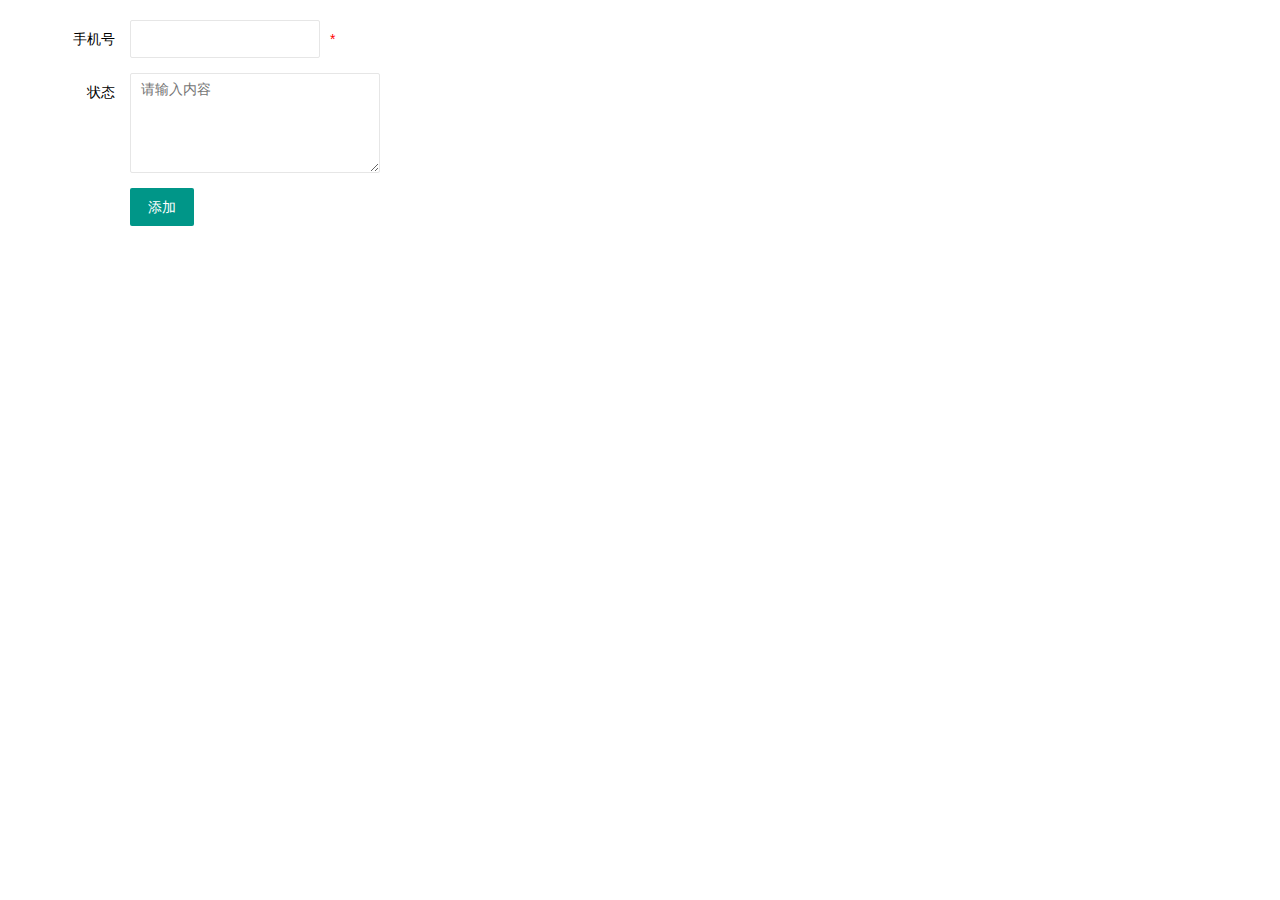
<file: com/great/user/add.html>
<!DOCTYPE html>
<html>
<head>
	<meta charset="UTF-8">
    <title>添加用户</title>
    <meta name="renderer" content="webkit">
    <meta http-equiv="X-UA-Compatible" content="IE=edge,chrome=1">
    <meta name="viewport" content="width=device-width,user-scalable=yes, minimum-scale=0.4, initial-scale=0.8,target-densitydpi=low-dpi" />
    <link rel="shortcut icon" href="/favicon.ico" type="image/x-icon" />
    <link rel="stylesheet" href="../css/font.css">
    <link rel="stylesheet" href="../css/xadmin.css">
    <script type="text/javascript" src="../js/jquery-3.3.1.min.js"></script>
    <script type="text/javascript" src="../js/layui/layui.js" charset="utf-8"></script>
    <script type="text/javascript" src="../js/xadmin.js"></script>
    <link id="layuicss-layer" rel="stylesheet" href="../css/layer.css" media="all">
</head>
<body>
    <div class="x-body">
        <form class="layui-form">
          <div class="layui-form-item">
              <label for="phone" class="layui-form-label">
                  <span class="x-red"></span>手机号
              </label>
              <div class="layui-input-inline">
                  <input type="text" id="phone" name="phone" required="" lay-verify="phone"
                  autocomplete="off" class="layui-input">
              </div>
              <div class="layui-form-mid layui-word-aux">
                  <span class="x-red">*</span>
              </div>
          </div>
          <div class="layui-form-item layui-form-text">
              <label for="status" class="layui-form-label">
                 状态
              </label>
              <div class="layui-input-block">
                  <textarea placeholder="请输入内容" id="remarks" name="remarks" class="layui-textarea" style="width: 250px;"></textarea>
              </div>
          </div>
          <div class="layui-form-item">
              <label for="L_repass" class="layui-form-label">
              </label>
              <button  class="layui-btn" lay-filter="add" lay-submit="">
                  添加
              </button>
          </div>
      </form>
    </div>
    <script>
        layui.use(['form','layer'], function(){
            $ = layui.jquery;
          var form = layui.form
          ,layer = layui.layer;
        
          //监听提交
          form.on('submit(add)', function(data){
              $.ajax({
                  type: "POST",
                  url: "/ghana/order/manager/add",
                  contentType: "application/json; charset=utf-8",
                  data: data,
                  dataType: "json",
                  success: function (message) {
                      layer.msg(message);
                      if(data.code==0)
                      {
                          layer.alert(data.msg, {icon: 6},function () {
                              var index = parent.layer.getFrameIndex(window.name);
                              parent.layer.close(index);
                              window.parent.location.replace(window.parent.location.href);
                          });
                      }
                  },
                  error: function (message) {
                      $("#request-process-patent").html("提交数据失败！");
                  }
              });



        	 return false;
          });
        });
    </script>
  </body>
</html>
</file>
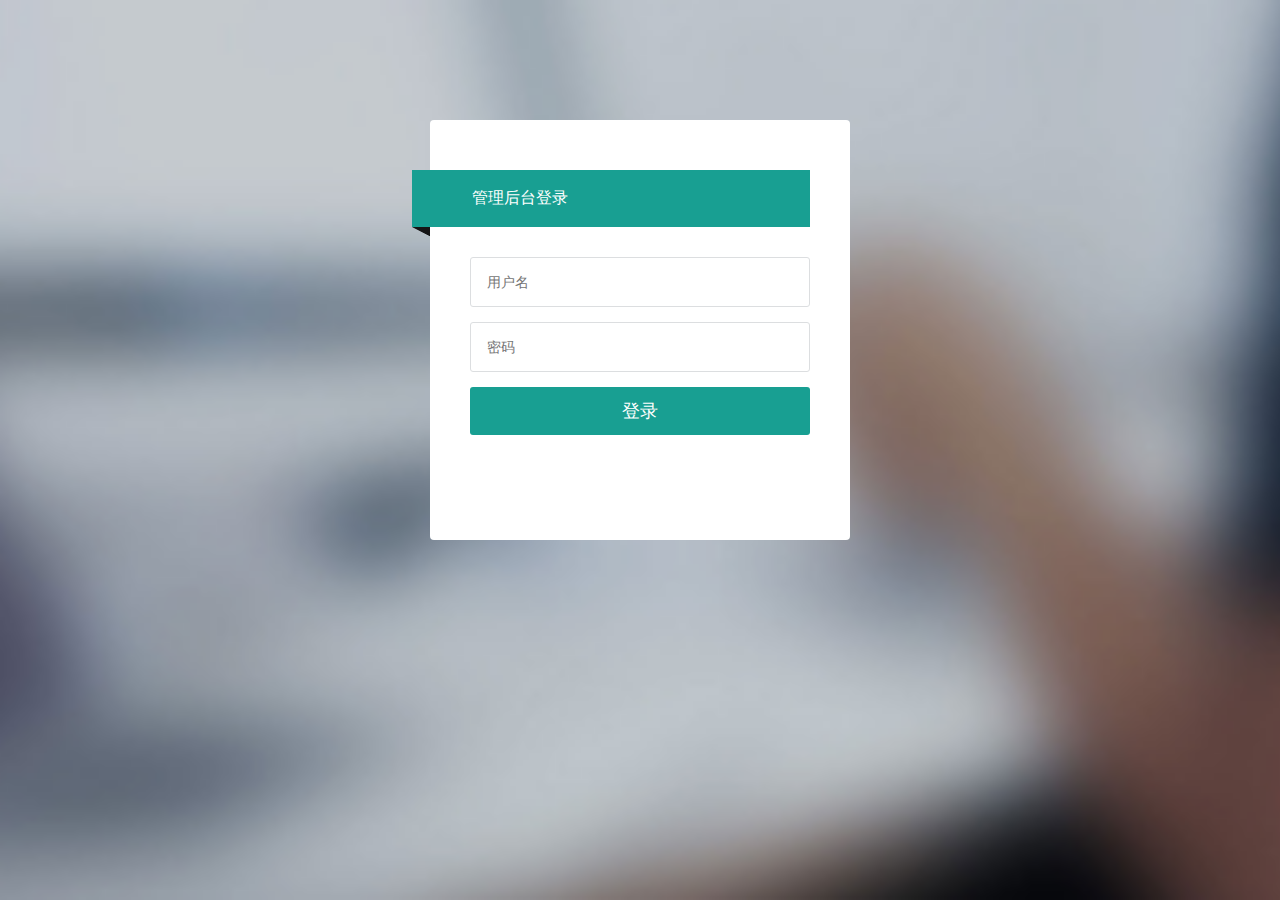
<file: com/great/user/login.html>
<!DOCTYPE html>
<html>
<head>
    <meta http-equiv="Content-Type" content="text/html; charset=UTF-8">
    <title>后台登录</title>
    <meta name="renderer" content="webkit|ie-comp|ie-stand">
    <meta http-equiv="X-UA-Compatible" content="IE=edge,chrome=1">
    <meta http-equiv="Cache-Control" content="no-siteapp">
    <link rel="stylesheet" href="../css/font.css">
    <link rel="stylesheet" href="../css/xadmin.css">
    <script type="text/javascript" src="../js/jquery-3.3.1.min.js"></script>
    <script type="text/javascript" src="../js/layui/layui.js" charset="utf-8"></script>
    <script type="text/javascript" src="../js/xadmin.js"></script>
    <link id="layuicss-layer" rel="stylesheet" href="../css/layer.css" media="all">
</head>
<body class="login-bg">

<div class="login layui-anim layui-anim-up">
    <div class="message">管理后台登录</div>
    <div id="darkbannerwrap"></div>

    <form method="post" class="layui-form">
        <input name="account" placeholder="用户名" type="text" lay-verify="required" class="layui-input">
        <hr class="hr15">
        <input name="password" lay-verify="required" placeholder="密码" type="password" class="layui-input">
        <hr class="hr15">
        <input value="登录" lay-submit="" lay-filter="login" style="width:100%;" type="submit">
        <hr class="hr20">
    </form>
</div>

<script>
    $(function () {
        layui.use('form', function () {
            var form = layui.form;
            //监听提交
            /*form.on('submit(login)', function (data) {
                $.post('/admin/user/login.html', data.field, function (result) {
                    if (result.code == 0) {
                        location.href = 'index.html'
                    }
                    else {
                        layer.msg(result.msg, function () {

                        });
                    }
                })
                return false;
            });*/
        });
    })
</script>

</body>
</html>
</file>
<file: com/great/css/font.css>
@font-face {
  font-family: 'iconfont';
  src: url('../fonts/iconfont.eot');
  src: url('../fonts/iconfont.eot?#iefix') format('embedded-opentype'),
  url('../fonts/iconfont.woff') format('woff'),
  url('../fonts/iconfont.ttf') format('truetype'),
  url('../fonts/iconfont.svg#iconfont') format('svg');
}
.iconfont{
  font-family:"iconfont" !important;
  font-size:16px;font-style:normal;
  -webkit-font-smoothing: antialiased;
  -webkit-text-stroke-width: 0.2px;
  -moz-osx-font-smoothing: grayscale;
}
</file>
<file: com/great/css/xadmin.css>
@charset "utf-8";
@import url(../js/layui/css/layui.css);
*{
    margin: 0px;
    padding: 0px;
    font-family: "Helvetica Neue", Helvetica, Arial, sans-serif;
}
a{
    text-decoration: none;
}
html{
    width: 100%;
    height: 100%;
    overflow-x:hidden; 
    overflow-y:auto;
}
body{
    width: 100%;
    min-height: 100%;
}
.login-bg{
    /*background: #eeeeee url() 0 0 no-repeat;*/
     background:url(../images/bg.png) no-repeat center;
    background-size: cover;
    overflow: hidden;
}
.login{
    margin: 120px auto 0 auto;
    min-height: 420px;
    max-width: 420px;
    padding: 40px;
    background-color: #ffffff;
    margin-left: auto;
    margin-right: auto;
    border-radius: 4px;
    /* overflow-x: hidden; */
    box-sizing: border-box;
}
.login a.logo{
    display: block;
    height: 58px;
    width: 167px;
    margin: 0 auto 30px auto;
    background-size: 167px 42px;
}
.login .message {
    margin: 10px 0 0 -58px;
    padding: 18px 10px 18px 60px;
    background: #189F92;
    position: relative;
    color: #fff;
    font-size: 16px;
}
.login #darkbannerwrap {
    background: url(../images/aiwrap.png);
    width: 18px;
    height: 10px;
    margin: 0 0 20px -58px;
    position: relative;
}

.login input[type=text],
.login input[type=file],
.login input[type=password],
.login input[type=email], select {
    border: 1px solid #DCDEE0;
    vertical-align: middle;
    border-radius: 3px;
    height: 50px;
    padding: 0px 16px;
    font-size: 14px;
    color: #555555;
    outline:none;
    width:100%;
    box-sizing: border-box;
}
.login input[type=text]:focus,
.login input[type=file]:focus,
.login input[type=password]:focus,
.login input[type=email]:focus, select:focus {
    border: 1px solid #27A9E3;
}
.login input[type=submit],
.login input[type=button]{
    display: inline-block;
    vertical-align: middle;
    padding: 12px 24px;
    margin: 0px;
    font-size: 18px;
    line-height: 24px;
    text-align: center;
    white-space: nowrap;
    vertical-align: middle;
    cursor: pointer;
    color: #ffffff;
    background-color: #189F92;
    border-radius: 3px;
    border: none;
    -webkit-appearance: none;
    outline:none;
    width:100%;
}
.login hr {
    background: #fff url() 0 0 no-repeat;
}
.login hr.hr15 {
    height: 15px;
    border: none;
    margin: 0px;
    padding: 0px;
    width: 100%;
}
.login hr.hr20 {
    height: 20px;
    border: none;
    margin: 0px;
    padding: 0px;
    width: 100%;
}
.x-body{
    padding: 20px;
}
.x-nav{
    padding: 0 20px;
    position: relative;
    z-index: 99;
    border-bottom: 1px solid #e5e5e5;
    line-height: 39px;
    height: 39px;
    overflow: hidden;
}
xblock{
    display: block;
    margin-bottom: 10px;
    padding: 5px;
    line-height: 22px;
    /* border-left: 5px solid #009688; */
    border-radius: 0 2px 2px 0;
    background-color: #f2f2f2;
}
.x-right{
  float: right;
}
.x-so{
    /*text-align: center;*/
    /*background: #f2f2f2 url() 0 0 no-repeat;*/
    margin-bottom: 20px;
}
.x-so input.layui-input{
    width: 150px;
}
.x-so .layui-form-label{
    display: inline-block;
}
.x-so input.layui-input,.x-so input.layui-btn{
    display: inline-block;
}
.x-red{
    color: red;
}
.x-a{
    color: #1AA093;
}
.x-a:hover{
    color: #127F74;
}
.x-sort{
    height: 30px;
}
.x-show{
    cursor: pointer;
}
.layui-form-switch{
    margin-top: 0px;
}
.layui-input:focus, .layui-textarea:focus {
    border-color: #189f92!important;
}

.page{
    margin-top: 20px;
    text-align: center;

}
.page a{
    display: inline-block;
    background: #fff url() 0 0 no-repeat;
    color: #888;
    padding: 10px;
    min-width: 15px;
    border: 1px solid #E2E2E2;

}
.page span{
    display: inline-block;
    padding: 10px;
    min-width: 15px;
    border: 1px solid #E2E2E2;
}
.page span.current{
    display: inline-block;
    background: #009688 url() 0 0 no-repeat;
    color: #fff;
    padding: 10px;
    min-width: 15px;
    border: 1px solid #009688;
}
.page .pagination li{
    display: inline-block;
    margin-right: 5px;
    text-align: center;
}
.page .pagination li.active span{
    background: #009688 url() 0 0 no-repeat;
    color: #fff;
    border: 1px solid #009688;

}

/*登录样式*/
/*头部*/
.container{
    width: 100%;
    height: 45px;
    background-color: #222;
    border-bottom: 1px solid rgba(255, 255, 255, 0.2);
}
.container .logo a{
    float: left;
    color: #fff;
    font-size: 18px;
    padding-left: 20px;
    line-height: 45px;
    width: 200px;
}
.container .right{
    background-color:rgba(0,0,0,0);
    float: right;

}
.container .left_open{
    height: 45px;
    float: left;
}
.container .left_open i{
    display: block;
    background: rgba(255,255,255,0.1) url() 0 0 no-repeat;
    color: #fff;
    width: 32px;
    height: 32px;
    line-height: 32px;
    border-radius: 3px;
    text-align: center;
    margin-top: 7px;
    cursor: pointer;
}
.container .left_open i:hover{
    background: rgba(255,255,255,0.3) url() 0 0 no-repeat;
}

.container .left{
    background-color:rgba(0,0,0,0);
    float: left;

}
.container .layui-nav-item{
    line-height: 45px;
}
.container .layui-nav-more{
    top: 20px;
}
.container .layui-nav-child{
    top: 50px;
}
.container .layui-nav-child i{
    margin-right: 10px;
}
.layui-nav .layui-nav-item a{
    color: #fff;
    cursor: pointer;
}
.layui-nav .layui-nav-child a{
    color: #333;
    cursor: pointer;
}
.left-nav{
    position: absolute;
    top: 46px;
    bottom: 42px;
    left: 0;
    z-index: 2;
    padding-top: 10px;
    background-color: #EEEEEE;
    width: 220px;
    max-width: 220px;
    overflow: auto;
    overflow-x:hidden;
    border-right: 1px solid #e5e5e5;

    /*width: 0px;*/
}
.left-nav #nav li{
    border-bottom: 1px solid #e5e5e5;
}
.left-nav #nav li:hover > a{
    /*color: blue;*/
}
.left-nav #nav .current{
    background-color: rgba(0, 0, 0, 0.3);
}
.left-nav #nav li a{
    font-size: 14px;
    padding: 10px 15px 10px 20px;
    display: block;
    cursor: pointer;
}
.left-nav #nav li a cite{
    font-size: 14px;
}

.left-nav #nav li .sub-menu{
    display: none;
}
.left-nav #nav li .opened{
    display: block;
}
.left-nav #nav li .opened:hover{
    /*background: #fff url() 0 0 no-repeat;*/
}
.left-nav #nav li .opened .current{
    
}
.left-nav #nav li .sub-menu li:hover{
    /*color: blue;*/
     /*background: #fff url() 0 0 no-repeat;*/
}
.left-nav #nav li .sub-menu li a{
    padding: 12px 15px 12px 30px;
    font-size: 14px;
    cursor: pointer;
}
.left-nav #nav li .sub-menu li .sub-menu li a{
    padding-left: 45px;
}
.left-nav #nav li .sub-menu li a:hover{
    color: #148cf1;
}
.left-nav #nav li .sub-menu li a i{
    font-size: 12px;
}
.left-nav #nav li a i{
    padding-right: 10px;
    line-height: 14px;
}
.left-nav #nav li .nav_right{
    float: right;
    font-size: 16px;
}
.x-slide_left {
    width: 17px;
    height: 61px;
    background: url(../images/icon.png) 0 0 no-repeat;
    position: absolute;
    top: 200px;
    left: 221px;
    cursor: pointer;
    z-index: 3;
}
.page-content{
    position: absolute;
    top: 46px;
    right: 0;
    bottom: 42px;
    left: 221px;
    overflow: hidden;
    z-index: 1;
}
.page-content-bg{
    position: absolute;
    top: 46px;
    right: 0;
    bottom: 42px;
    left: 221px;
    background: rgba(0,0,0,0.5); url() 0 0 no-repeat;
    overflow: hidden;
    z-index: 100;
    display: none;
}

.page-content .tab{
    height: 100%;
    width: 100%;
    background: #EFEEF0 url() 0 0 no-repeat;
    margin: 0px;
}
.page-content .layui-tab-title{
    /*padding-top: 5px;*/
    height: 35px;
    background: #EFEEF0 url() 0 0 no-repeat;
    position: relative;
    z-index: 100;
}
.page-content .layui-tab-title li.home i{
    padding-right: 5px;
}
.page-content .layui-tab-title li.home .layui-tab-close{
    display: none;
}
.page-content .layui-tab-title li{
    line-height: 35px;
}
.page-content .layui-tab-title .layui-this:after{
    height: 36px;
}
.page-content .layui-tab-title li .layui-tab-close{
    border-radius: 50%;
}
.page-content .layui-tab-title .layui-this{
    background: #fff url() 0 0 no-repeat;
}
.page-content .layui-tab-bar{
    height:34px;
    line-height: 35px;
}
.page-content .layui-tab-content{
    position: absolute;
    top: 36px;
    bottom: 0px;
    width: 100%;
    background: #fff url() 0 0 no-repeat;
    padding: 0px;
    overflow: hidden;
}
.page-content .layui-tab-content .layui-tab-item{
    width: 100%;
    height: 100%;
    
}
.page-content .layui-tab-content .layui-tab-item iframe{
    width: 100%;
    height: 100%;

}
.x-admin-carousel,.layui-carousel,.x-admin-carousel>[carousel-item]>* {
    background-color:#fff
}

.x-admin-backlog .x-admin-backlog-body {
    display:block;
    padding:10px 15px;
    background-color:#f8f8f8;
    color:#999;
    border-radius:2px;
    transition:all .3s;
    -webkit-transition:all .3s
}
.x-admin-backlog-body h3 {
    padding-bottom:10px;
    font-size:12px
}
.x-admin-backlog-body p cite {
    font-style:normal;
    font-size:30px;
    font-weight:300;
    color:#009688
}
.x-admin-backlog-body:hover {
    background-color:#CFCFCF;
    color:#888
}

.welcome-footer{padding: 30px 0; line-height: 30px; text-align: center; background-color: #eee; color: #666; font-weight: 300;}
body .layui-layout-admin .footer-demo{height: auto; padding: 15px 0; line-height: 26px;}
.welcome-footer a{padding: 0 5px;}

table th, table td {
    word-break: break-all;
}

.footer{
    position: fixed;
    bottom: 0px;
    width: 100%;
    background-color: #222;
    border-top: 1px solid rgba(255, 255, 255, 0.2);
    line-height: 41px;
    color: #fff;
    /*padding-left: 10px;*/
}
.footer .copyright{
    margin-left: 10px;
}


@media screen and (max-width: 768px){
    .fast-add{
        display: none;
    }
    .layui-nav .to-index{
        display: none;
    }
    .container .logo a{
        width: 140px;
    }
    .container .left_open {
        /*float: right;*/
    }
    .left-nav{
        left: -221px;
    }
    .page-content{
        left: 0px;
    }
    .page-content .layui-tab-content .layui-tab-item{
        -webkit-overflow-scrolling: touch; 
        overflow-y: scroll; 
    }
    .x-so input.layui-input{
        width: 100%;
        margin: 10px;
    }
}
</file>
<file: com/great/css/layer.css>
/** layui-v2.2.6 MIT License By https://www.layui.com */
.layui-layer-imgbar, .layui-layer-imgtit a, .layui-layer-tab .layui-layer-title span, .layui-layer-title {
    text-overflow: ellipsis;
    white-space: nowrap
}

html #layuicss-layer {
    display: none;
    position: absolute;
    width: 1989px
}

.layui-layer, .layui-layer-shade {
    position: fixed;
    _position: absolute;
    pointer-events: auto
}

.layui-layer-shade {
    top: 0;
    left: 0;
    width: 100%;
    height: 100%;
    _height: expression(document.body.offsetHeight+"px")
}

.layui-layer {
    -webkit-overflow-scrolling: touch;
    top: 150px;
    left: 0;
    margin: 0;
    padding: 0;
    background-color: #fff;
    -webkit-background-clip: content;
    border-radius: 2px;
    box-shadow: 1px 1px 50px rgba(0, 0, 0, .3)
}

.layui-layer-close {
    position: absolute
}

.layui-layer-content {
    position: relative
}

.layui-layer-border {
    border: 1px solid #B2B2B2;
    border: 1px solid rgba(0, 0, 0, .1);
    box-shadow: 1px 1px 5px rgba(0, 0, 0, .2)
}

.layui-layer-load {
    background: url(loading-1.gif) center center no-repeat #eee
}

.layui-layer-ico {
    background: url(icon.png) no-repeat
}

.layui-layer-btn a, .layui-layer-dialog .layui-layer-ico, .layui-layer-setwin a {
    display: inline-block;
    *display: inline;
    *zoom: 1;
    vertical-align: top
}

.layui-layer-move {
    display: none;
    position: fixed;
    *position: absolute;
    left: 0;
    top: 0;
    width: 100%;
    height: 100%;
    cursor: move;
    opacity: 0;
    filter: alpha(opacity=0);
    background-color: #fff;
    z-index: 2147483647
}

.layui-layer-resize {
    position: absolute;
    width: 15px;
    height: 15px;
    right: 0;
    bottom: 0;
    cursor: se-resize
}

.layer-anim {
    -webkit-animation-fill-mode: both;
    animation-fill-mode: both;
    -webkit-animation-duration: .3s;
    animation-duration: .3s
}

@-webkit-keyframes layer-bounceIn {
    0% {
        opacity: 0;
        -webkit-transform: scale(.5);
        transform: scale(.5)
    }
    100% {
        opacity: 1;
        -webkit-transform: scale(1);
        transform: scale(1)
    }
}

@keyframes layer-bounceIn {
    0% {
        opacity: 0;
        -webkit-transform: scale(.5);
        -ms-transform: scale(.5);
        transform: scale(.5)
    }
    100% {
        opacity: 1;
        -webkit-transform: scale(1);
        -ms-transform: scale(1);
        transform: scale(1)
    }
}

.layer-anim-00 {
    -webkit-animation-name: layer-bounceIn;
    animation-name: layer-bounceIn
}

@-webkit-keyframes layer-zoomInDown {
    0% {
        opacity: 0;
        -webkit-transform: scale(.1) translateY(-2000px);
        transform: scale(.1) translateY(-2000px);
        -webkit-animation-timing-function: ease-in-out;
        animation-timing-function: ease-in-out
    }
    60% {
        opacity: 1;
        -webkit-transform: scale(.475) translateY(60px);
        transform: scale(.475) translateY(60px);
        -webkit-animation-timing-function: ease-out;
        animation-timing-function: ease-out
    }
}

@keyframes layer-zoomInDown {
    0% {
        opacity: 0;
        -webkit-transform: scale(.1) translateY(-2000px);
        -ms-transform: scale(.1) translateY(-2000px);
        transform: scale(.1) translateY(-2000px);
        -webkit-animation-timing-function: ease-in-out;
        animation-timing-function: ease-in-out
    }
    60% {
        opacity: 1;
        -webkit-transform: scale(.475) translateY(60px);
        -ms-transform: scale(.475) translateY(60px);
        transform: scale(.475) translateY(60px);
        -webkit-animation-timing-function: ease-out;
        animation-timing-function: ease-out
    }
}

.layer-anim-01 {
    -webkit-animation-name: layer-zoomInDown;
    animation-name: layer-zoomInDown
}

@-webkit-keyframes layer-fadeInUpBig {
    0% {
        opacity: 0;
        -webkit-transform: translateY(2000px);
        transform: translateY(2000px)
    }
    100% {
        opacity: 1;
        -webkit-transform: translateY(0);
        transform: translateY(0)
    }
}

@keyframes layer-fadeInUpBig {
    0% {
        opacity: 0;
        -webkit-transform: translateY(2000px);
        -ms-transform: translateY(2000px);
        transform: translateY(2000px)
    }
    100% {
        opacity: 1;
        -webkit-transform: translateY(0);
        -ms-transform: translateY(0);
        transform: translateY(0)
    }
}

.layer-anim-02 {
    -webkit-animation-name: layer-fadeInUpBig;
    animation-name: layer-fadeInUpBig
}

@-webkit-keyframes layer-zoomInLeft {
    0% {
        opacity: 0;
        -webkit-transform: scale(.1) translateX(-2000px);
        transform: scale(.1) translateX(-2000px);
        -webkit-animation-timing-function: ease-in-out;
        animation-timing-function: ease-in-out
    }
    60% {
        opacity: 1;
        -webkit-transform: scale(.475) translateX(48px);
        transform: scale(.475) translateX(48px);
        -webkit-animation-timing-function: ease-out;
        animation-timing-function: ease-out
    }
}

@keyframes layer-zoomInLeft {
    0% {
        opacity: 0;
        -webkit-transform: scale(.1) translateX(-2000px);
        -ms-transform: scale(.1) translateX(-2000px);
        transform: scale(.1) translateX(-2000px);
        -webkit-animation-timing-function: ease-in-out;
        animation-timing-function: ease-in-out
    }
    60% {
        opacity: 1;
        -webkit-transform: scale(.475) translateX(48px);
        -ms-transform: scale(.475) translateX(48px);
        transform: scale(.475) translateX(48px);
        -webkit-animation-timing-function: ease-out;
        animation-timing-function: ease-out
    }
}

.layer-anim-03 {
    -webkit-animation-name: layer-zoomInLeft;
    animation-name: layer-zoomInLeft
}

@-webkit-keyframes layer-rollIn {
    0% {
        opacity: 0;
        -webkit-transform: translateX(-100%) rotate(-120deg);
        transform: translateX(-100%) rotate(-120deg)
    }
    100% {
        opacity: 1;
        -webkit-transform: translateX(0) rotate(0);
        transform: translateX(0) rotate(0)
    }
}

@keyframes layer-rollIn {
    0% {
        opacity: 0;
        -webkit-transform: translateX(-100%) rotate(-120deg);
        -ms-transform: translateX(-100%) rotate(-120deg);
        transform: translateX(-100%) rotate(-120deg)
    }
    100% {
        opacity: 1;
        -webkit-transform: translateX(0) rotate(0);
        -ms-transform: translateX(0) rotate(0);
        transform: translateX(0) rotate(0)
    }
}

.layer-anim-04 {
    -webkit-animation-name: layer-rollIn;
    animation-name: layer-rollIn
}

@keyframes layer-fadeIn {
    0% {
        opacity: 0
    }
    100% {
        opacity: 1
    }
}

.layer-anim-05 {
    -webkit-animation-name: layer-fadeIn;
    animation-name: layer-fadeIn
}

@-webkit-keyframes layer-shake {
    0%, 100% {
        -webkit-transform: translateX(0);
        transform: translateX(0)
    }
    10%, 30%, 50%, 70%, 90% {
        -webkit-transform: translateX(-10px);
        transform: translateX(-10px)
    }
    20%, 40%, 60%, 80% {
        -webkit-transform: translateX(10px);
        transform: translateX(10px)
    }
}

@keyframes layer-shake {
    0%, 100% {
        -webkit-transform: translateX(0);
        -ms-transform: translateX(0);
        transform: translateX(0)
    }
    10%, 30%, 50%, 70%, 90% {
        -webkit-transform: translateX(-10px);
        -ms-transform: translateX(-10px);
        transform: translateX(-10px)
    }
    20%, 40%, 60%, 80% {
        -webkit-transform: translateX(10px);
        -ms-transform: translateX(10px);
        transform: translateX(10px)
    }
}

.layer-anim-06 {
    -webkit-animation-name: layer-shake;
    animation-name: layer-shake
}

@-webkit-keyframes fadeIn {
    0% {
        opacity: 0
    }
    100% {
        opacity: 1
    }
}

.layui-layer-title {
    padding: 0 80px 0 20px;
    height: 42px;
    line-height: 42px;
    border-bottom: 1px solid #eee;
    font-size: 14px;
    color: #333;
    overflow: hidden;
    background-color: #F8F8F8;
    border-radius: 2px 2px 0 0
}

.layui-layer-setwin {
    position: absolute;
    right: 15px;
    *right: 0;
    top: 15px;
    font-size: 0;
    line-height: initial
}

.layui-layer-setwin a {
    position: relative;
    width: 16px;
    height: 16px;
    margin-left: 10px;
    font-size: 12px;
    _overflow: hidden
}

.layui-layer-setwin .layui-layer-min cite {
    position: absolute;
    width: 14px;
    height: 2px;
    left: 0;
    top: 50%;
    margin-top: -1px;
    background-color: #2E2D3C;
    cursor: pointer;
    _overflow: hidden
}

.layui-layer-setwin .layui-layer-min:hover cite {
    background-color: #2D93CA
}

.layui-layer-setwin .layui-layer-max {
    background-position: -32px -40px
}

.layui-layer-setwin .layui-layer-max:hover {
    background-position: -16px -40px
}

.layui-layer-setwin .layui-layer-maxmin {
    background-position: -65px -40px
}

.layui-layer-setwin .layui-layer-maxmin:hover {
    background-position: -49px -40px
}

.layui-layer-setwin .layui-layer-close1 {
    background-position: 1px -40px;
    cursor: pointer
}

.layui-layer-setwin .layui-layer-close1:hover {
    opacity: .7
}

.layui-layer-setwin .layui-layer-close2 {
    position: absolute;
    right: -28px;
    top: -28px;
    width: 30px;
    height: 30px;
    margin-left: 0;
    background-position: -149px -31px;
    *right: -18px;
    _display: none
}

.layui-layer-setwin .layui-layer-close2:hover {
    background-position: -180px -31px
}

.layui-layer-btn {
    text-align: right;
    padding: 0 15px 12px;
    pointer-events: auto;
    user-select: none;
    -webkit-user-select: none
}

.layui-layer-btn a {
    height: 28px;
    line-height: 28px;
    margin: 5px 5px 0;
    padding: 0 15px;
    border: 1px solid #dedede;
    background-color: #fff;
    color: #333;
    border-radius: 2px;
    font-weight: 400;
    cursor: pointer;
    text-decoration: none
}

.layui-layer-btn a:hover {
    opacity: .9;
    text-decoration: none
}

.layui-layer-btn a:active {
    opacity: .8
}

.layui-layer-btn .layui-layer-btn0 {
    border-color: #1E9FFF;
    background-color: #1E9FFF;
    color: #fff
}

.layui-layer-btn-l {
    text-align: left
}

.layui-layer-btn-c {
    text-align: center
}

.layui-layer-dialog {
    min-width: 260px
}

.layui-layer-dialog .layui-layer-content {
    position: relative;
    padding: 20px;
    line-height: 24px;
    word-break: break-all;
    overflow: hidden;
    font-size: 14px;
    overflow-x: hidden;
    overflow-y: auto
}

.layui-layer-dialog .layui-layer-content .layui-layer-ico {
    position: absolute;
    top: 16px;
    left: 15px;
    _left: -40px;
    width: 30px;
    height: 30px
}

.layui-layer-ico1 {
    background-position: -30px 0
}

.layui-layer-ico2 {
    background-position: -60px 0
}

.layui-layer-ico3 {
    background-position: -90px 0
}

.layui-layer-ico4 {
    background-position: -120px 0
}

.layui-layer-ico5 {
    background-position: -150px 0
}

.layui-layer-ico6 {
    background-position: -180px 0
}

.layui-layer-rim {
    border: 6px solid #8D8D8D;
    border: 6px solid rgba(0, 0, 0, .3);
    border-radius: 5px;
    box-shadow: none
}

.layui-layer-msg {
    min-width: 180px;
    border: 1px solid #D3D4D3;
    box-shadow: none
}

.layui-layer-hui {
    min-width: 100px;
    background-color: #000;
    filter: alpha(opacity=60);
    background-color: rgba(0, 0, 0, .6);
    color: #fff;
    border: none
}

.layui-layer-hui .layui-layer-content {
    padding: 12px 25px;
    text-align: center
}

.layui-layer-dialog .layui-layer-padding {
    padding: 20px 20px 20px 55px;
    text-align: left
}

.layui-layer-page .layui-layer-content {
    position: relative;
    overflow: auto
}

.layui-layer-iframe .layui-layer-btn, .layui-layer-page .layui-layer-btn {
    padding-top: 10px
}

.layui-layer-nobg {
    background: 0 0
}

.layui-layer-iframe iframe {
    display: block;
    width: 100%
}

.layui-layer-loading {
    border-radius: 100%;
    background: 0 0;
    box-shadow: none;
    border: none
}

.layui-layer-loading .layui-layer-content {
    width: 60px;
    height: 24px;
    background: url(loading-0.gif) no-repeat
}

.layui-layer-loading .layui-layer-loading1 {
    width: 37px;
    height: 37px;
    background: url(loading-1.gif) no-repeat
}

.layui-layer-ico16, .layui-layer-loading .layui-layer-loading2 {
    width: 32px;
    height: 32px;
    background: url(loading-2.gif) no-repeat
}

.layui-layer-tips {
    background: 0 0;
    box-shadow: none;
    border: none
}

.layui-layer-tips .layui-layer-content {
    position: relative;
    line-height: 22px;
    min-width: 12px;
    padding: 8px 15px;
    font-size: 12px;
    _float: left;
    border-radius: 2px;
    box-shadow: 1px 1px 3px rgba(0, 0, 0, .2);
    background-color: #000;
    color: #fff
}

.layui-layer-tips .layui-layer-close {
    right: -2px;
    top: -1px
}

.layui-layer-tips i.layui-layer-TipsG {
    position: absolute;
    width: 0;
    height: 0;
    border-width: 8px;
    border-color: transparent;
    border-style: dashed;
    *overflow: hidden
}

.layui-layer-tips i.layui-layer-TipsB, .layui-layer-tips i.layui-layer-TipsT {
    left: 5px;
    border-right-style: solid;
    border-right-color: #000
}

.layui-layer-tips i.layui-layer-TipsT {
    bottom: -8px
}

.layui-layer-tips i.layui-layer-TipsB {
    top: -8px
}

.layui-layer-tips i.layui-layer-TipsL, .layui-layer-tips i.layui-layer-TipsR {
    top: 5px;
    border-bottom-style: solid;
    border-bottom-color: #000
}

.layui-layer-tips i.layui-layer-TipsR {
    left: -8px
}

.layui-layer-tips i.layui-layer-TipsL {
    right: -8px
}

.layui-layer-lan[type=dialog] {
    min-width: 280px
}

.layui-layer-lan .layui-layer-title {
    background: #4476A7;
    color: #fff;
    border: none
}

.layui-layer-lan .layui-layer-btn {
    padding: 5px 10px 10px;
    text-align: right;
    border-top: 1px solid #E9E7E7
}

.layui-layer-lan .layui-layer-btn a {
    background: #fff;
    border-color: #E9E7E7;
    color: #333
}

.layui-layer-lan .layui-layer-btn .layui-layer-btn1 {
    background: #C9C5C5
}

.layui-layer-molv .layui-layer-title {
    background: #009f95;
    color: #fff;
    border: none
}

.layui-layer-molv .layui-layer-btn a {
    background: #009f95;
    border-color: #009f95
}

.layui-layer-molv .layui-layer-btn .layui-layer-btn1 {
    background: #92B8B1
}

.layui-layer-iconext {
    background: url(icon-ext.png) no-repeat
}

.layui-layer-prompt .layui-layer-input {
    display: block;
    width: 230px;
    height: 36px;
    margin: 0 auto;
    line-height: 30px;
    padding-left: 10px;
    border: 1px solid #e6e6e6;
    color: #333
}

.layui-layer-prompt textarea.layui-layer-input {
    width: 300px;
    height: 100px;
    line-height: 20px;
    padding: 6px 10px
}

.layui-layer-prompt .layui-layer-content {
    padding: 20px
}

.layui-layer-prompt .layui-layer-btn {
    padding-top: 0
}

.layui-layer-tab {
    box-shadow: 1px 1px 50px rgba(0, 0, 0, .4)
}

.layui-layer-tab .layui-layer-title {
    padding-left: 0;
    overflow: visible
}

.layui-layer-tab .layui-layer-title span {
    position: relative;
    float: left;
    min-width: 80px;
    max-width: 260px;
    padding: 0 20px;
    text-align: center;
    overflow: hidden;
    cursor: pointer
}

.layui-layer-tab .layui-layer-title span.layui-this {
    height: 43px;
    border-left: 1px solid #eee;
    border-right: 1px solid #eee;
    background-color: #fff;
    z-index: 10
}

.layui-layer-tab .layui-layer-title span:first-child {
    border-left: none
}

.layui-layer-tabmain {
    line-height: 24px;
    clear: both
}

.layui-layer-tabmain .layui-layer-tabli {
    display: none
}

.layui-layer-tabmain .layui-layer-tabli.layui-this {
    display: block
}

.layui-layer-photos {
    -webkit-animation-duration: .8s;
    animation-duration: .8s
}

.layui-layer-photos .layui-layer-content {
    overflow: hidden;
    text-align: center
}

.layui-layer-photos .layui-layer-phimg img {
    position: relative;
    width: 100%;
    display: inline-block;
    *display: inline;
    *zoom: 1;
    vertical-align: top
}

.layui-layer-imgbar, .layui-layer-imguide {
    display: none
}

.layui-layer-imgnext, .layui-layer-imgprev {
    position: absolute;
    top: 50%;
    width: 27px;
    _width: 44px;
    height: 44px;
    margin-top: -22px;
    outline: 0;
    blr: expression(this.onFocus=this.blur())
}

.layui-layer-imgprev {
    left: 10px;
    background-position: -5px -5px;
    _background-position: -70px -5px
}

.layui-layer-imgprev:hover {
    background-position: -33px -5px;
    _background-position: -120px -5px
}

.layui-layer-imgnext {
    right: 10px;
    _right: 8px;
    background-position: -5px -50px;
    _background-position: -70px -50px
}

.layui-layer-imgnext:hover {
    background-position: -33px -50px;
    _background-position: -120px -50px
}

.layui-layer-imgbar {
    position: absolute;
    left: 0;
    bottom: 0;
    width: 100%;
    height: 32px;
    line-height: 32px;
    background-color: rgba(0, 0, 0, .8);
    background-color: #000 \9;
    filter: Alpha(opacity=80);
    color: #fff;
    overflow: hidden;
    font-size: 0
}

.layui-layer-imgtit * {
    display: inline-block;
    *display: inline;
    *zoom: 1;
    vertical-align: top;
    font-size: 12px
}

.layui-layer-imgtit a {
    max-width: 65%;
    overflow: hidden;
    color: #fff
}

.layui-layer-imgtit a:hover {
    color: #fff;
    text-decoration: underline
}

.layui-layer-imgtit em {
    padding-left: 10px;
    font-style: normal
}

@-webkit-keyframes layer-bounceOut {
    100% {
        opacity: 0;
        -webkit-transform: scale(.7);
        transform: scale(.7)
    }
    30% {
        -webkit-transform: scale(1.05);
        transform: scale(1.05)
    }
    0% {
        -webkit-transform: scale(1);
        transform: scale(1)
    }
}

@keyframes layer-bounceOut {
    100% {
        opacity: 0;
        -webkit-transform: scale(.7);
        -ms-transform: scale(.7);
        transform: scale(.7)
    }
    30% {
        -webkit-transform: scale(1.05);
        -ms-transform: scale(1.05);
        transform: scale(1.05)
    }
    0% {
        -webkit-transform: scale(1);
        -ms-transform: scale(1);
        transform: scale(1)
    }
}

.layer-anim-close {
    -webkit-animation-name: layer-bounceOut;
    animation-name: layer-bounceOut;
    -webkit-animation-fill-mode: both;
    animation-fill-mode: both;
    -webkit-animation-duration: .2s;
    animation-duration: .2s
}

@media screen and (max-width: 1100px) {
    .layui-layer-iframe {
        overflow-y: auto;
        -webkit-overflow-scrolling: touch
    }
}
</file>
